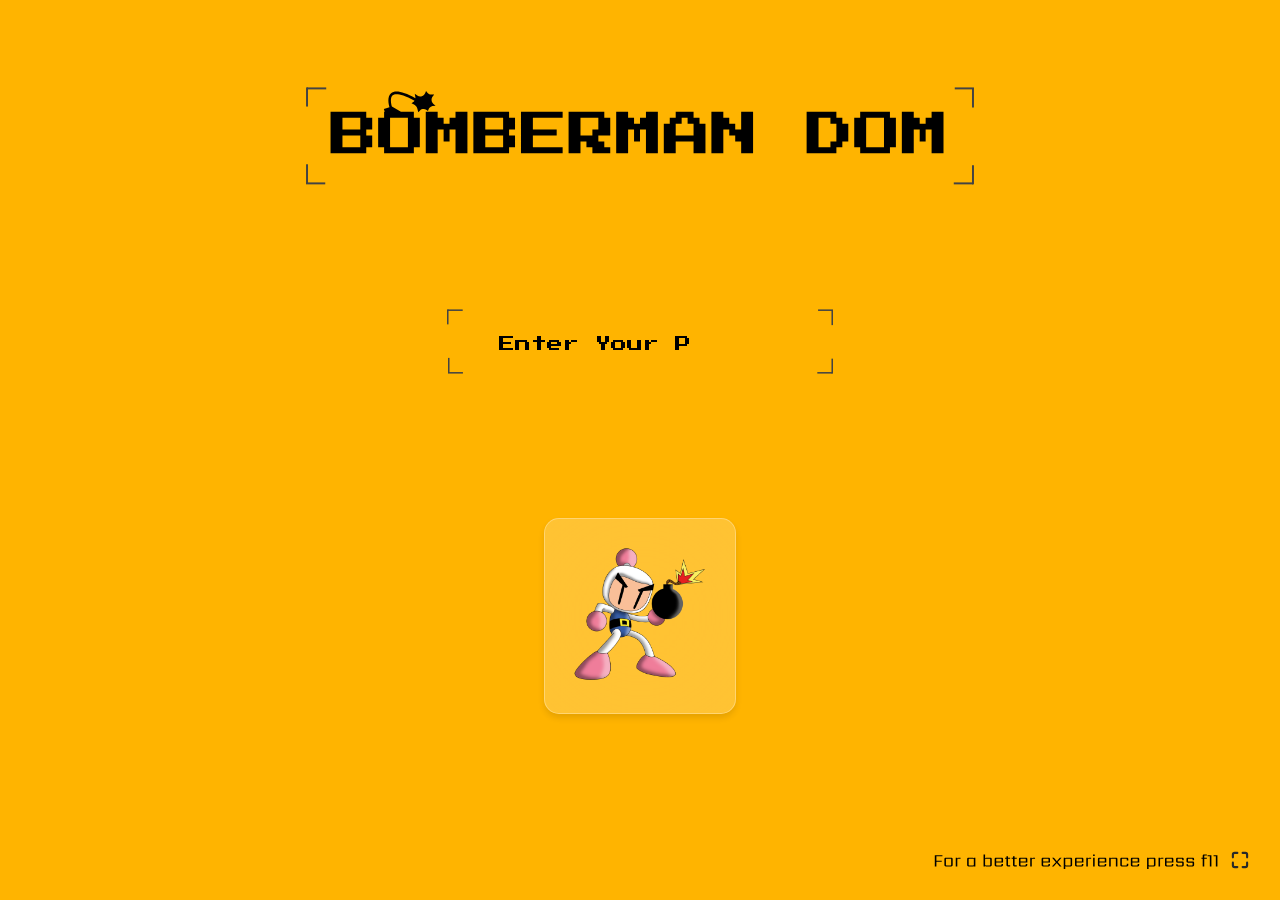
<file: src/Bomber/public/index.html>
<!DOCTYPE html>
<html lang="en">

<head>
    <meta charset="UTF-8">
    <meta name="viewport" content="width=device-width, initial-scale=1.0">
    <title>Bomberman DOM</title>
    <link rel="stylesheet" href="styles.css">
    <link rel="preconnect" href="https://fonts.googleapis.com">
    <link rel="preconnect" href="https://fonts.gstatic.com" crossorigin>
    <link href="https://fonts.googleapis.com/css2?family=Press+Start+2P&display=swap" rel="stylesheet">
</head>

<body>

    <div id="app">

    </div>

</body>
<script type="module" src="../app.js"></script>

</html>
</file>
<file: src/Bomber/public/styles.css>
body {
    background-color: #FFB400;
    display: flex;
    justify-content: center;
}

#app {
    display: flex;
    flex-direction: column;
    /* justify-content: center; */
    align-items: center;
}

#otherside {
    display: grid;
    grid-template-rows: 15% 25% 60%;
}

#part2 {
    border-radius: 6px;
    height: 100%;
    width: 100%;
    display: flex;
    flex-direction: column;
    align-items: center;
    justify-content: space-between;
}

#part3 {
    display: flex;
    justify-content: space-evenly;
}

#container {
    width: 90%;
    height: 98vh;
    display: grid;
    grid-template-columns: 75% 25%;
}

#logoContainer {
    margin-top: 70px;
    display: flex;
    justify-content: space-evenly;
}

#logoContainer img {
    width: 70%;
}


#inputContainer {
    position: relative;
    width: fit-content;
    margin-top: 50px;
}

#inputContainer img {
    position: absolute;
    top: 0;
    left: 0;
    width: 100%;
    height: 100%;
    z-index: 1;
}

#inputContainer input {
    position: relative;
    z-index: 2;
    background: transparent;
    border: none;
    margin: 100px 100px 90px 50px;
    width: calc(80% - 20px);
    outline: none;
    color: black;
    font-size: large;
}

#inputContainer ::placeholder {
    color: #000000;
    font-family: "Press Start 2P";
    font-size: 16px;
}

#betterxp,
#qtoquit {
    position: absolute;
    right: 8px;
    bottom: 8px;
}

/* .bomb { */
    /* width: 16px; */
    /* height: 16px; */
    /* position: absolute; */
    /* background-color: #000000; */
    /* border-radius: 50%; */
    /* right: 8px; */
    /* bottom: 8px; */
/* } */

.player {
    position: absolute;
    /* background-color: #ff0000; For visibility */
    border-radius: 50%;
    width: 100%;
    height: 100%;
}



#playerContainer {
    width: 150px;
    background: rgba(255, 255, 255, 0.2);
    margin-top: 70px;
    backdrop-filter: blur(100px);
    -webkit-backdrop-filter: blur(100px);
    border-radius: 15px;
    box-shadow: 0 4px 6px rgba(0, 0, 0, 0.1);
    padding: 20px;
    text-align: center;
    color: #fff;
    border: 1px solid rgba(255, 255, 255, 0.3);
}

#allplayer {
    display: flex;
    flex-wrap: wrap;
    width: 300px;
    justify-content: space-evenly;
    /* margin: 30px; */
    margin-top: 80px;
    gap: 60px 30px;
}

/* .player { */
    /* width: 45px;
    height: 45px;
    position: absolute; */
    /* background-color: #ff0000; */
    /* border-radius: 50%; */
/* } */

.playerContainer {
    width: 120px;
    display: flex;
    flex-wrap: wrap;
    justify-content: center;
    align-items: center;
    place-items: center;
    transform: rotate(-5deg);
    gap: 25px;
}

.playerContainer img {
    width: 100%;
}

.playerImg {
    display: flex;
    place-items: center;
    height: 90px;
    width: 100%;
    border-left: 3px solid;
    border-top: 3px solid;
    border-right: 6px solid;
    border-bottom: 6px solid;
    border-radius: 10%;
    background-color: #fff;
}

.playerImg img {
    height: 100%;
}

.NameOfPlayer {
    font-size: large;
}

#timer {
    margin-top: 100px;
}


#playerimg {
    width: 100%;
}

/* ======================CHAT CONTAINER====================== */
#chat-container {
    flex: 1;
    display: flex;
    flex-direction: column;
    background-color: #f5f5f5;
    border-left: 1px solid #ccc;
    justify-content: space-between;
    /* position: absolute; */
    right: 10px;
    bottom: 100px;
    height: 90%;
    border-radius: 10px;
    width: 90%;
    max-width: 350px;
}

#messagehead {
    display: flex;
    justify-content: center;
    place-items: center;
    height: 50px;
    color: #00A6ED;
}

#messages {
    display: flex;
    flex-direction: column;
    padding: 10px;
    height: 100%;
    overflow-y: auto;
}

.message {
    max-width: 70%;
    padding: 10px;
    margin: 5px;
    border-radius: 10px;
    clear: both;
    word-wrap: break-word;
}

.message.received {
    align-self: flex-start;
    background-color: #cfcdcd;
    color: #000;
}

.message.sent {
    align-self: flex-end;
    background-color: #798088;
}

#chatForm {
    display: flex;
    justify-content: space-between;
    background-color: #fff;
    border-top: 1px solid #ddd;
    padding: 10px;
    box-sizing: border-box;
    border-radius: 10px;
}

#chatMessage {
    padding: 10px;
    margin-right: 10px;
    border: 1px solid #ccc;
    /* width: calc(100% - 120px); */
    box-sizing: border-box;
    border-radius: 50px;
    border: 1px solid;
}

#chatForm button {
    /* padding: 10px 20px; */
    background-color: #00A6ED;
    color: white;
    border: none;
    border-radius: 50%;
    cursor: pointer;
    font-size: 16px;
    width: 15%;
    height: 90%;
    display: flex;
    place-items: center;
}

#submitmessage {
    /* padding: 10px 20px; */
    border: none;
    border-radius: 4px;
    /* background-color: #007bff; */
    color: #fff;
    cursor: pointer;
    font-size: 16px;
}

#submitmessage img {
    width: 100%;
}


#countdown-container {
    font-size: 24px;
    color: #ffffff;
    background-color: #000000;
    padding: 20px;
    text-align: center;
    border-radius: 10px;
    width: 300px;
    margin: 20px auto;
    box-shadow: 0 4px 8px rgba(0, 0, 0, 0.1);
}

#countdown-container.game-starting {
    background-color: #28a745;
    color: #ffffff;
}

#countdown-container.waiting {
    background-color: #ffc107;
    color: #000000;
}

/* ++++++++++++++++++++++++++  MAPS  +++++++++++++++++++++++++++++ */
#maps {
    flex: 5;
    background-color: #ffffff;
    border-top: 2px solid #3b3a3a;
    position: relative;
    animation-name: changeGameBody;
    animation-duration: 1s;
    animation-fill-mode: forwards;
}

/* #gameBody {
    position: relative;
    width: 70%;
    height: 90%;
    animation-name: changeGameBody;
    animation-duration: 1s;
    animation-fill-mode: forwards;
} */
#mapDiv {
    position: absolute;
    overflow: hidden;
    width: 100%; /* Ensure it uses the full width dynamically */
    height: 100%;
    background-color: white;
}

.setBrick {
    position: absolute;
    background-size: cover;
    background-repeat: no-repeat;
    background-position: center;
}

@keyframes changeGameBody {
    0% {
        background-color: black;
    }

    100% {
        background-color: rgba(82, 99, 97, 0.2);
    }
}

:root {
    --background: #FFB400;
}

body {
    width: 100dvw;
    height: 100vh;
    background-color: var(--background);
    margin: 0;
    padding: 0;
}

.gamecenter {
    /* position: ; */
    width: 100%;
    height: 100%;
    display: flex;
    flex-direction: column;
    align-items: center;
    justify-content: center;
}

.gameheader {
    /* margin-top: 15px; */
    /* position: relative;
    left:0; */
    display: flex;
    flex-direction: row;
    height: 15%;
    width: 100%;
    align-items: center;
}

.gamelogo img {
    width: 300px;
}


.lifecounter img {
    width: 10px;
    margin-left: 10px;
}

.playerlife{
    font-size: 15px;
    /* margin-right: 10px; */
}

.gamerightpart {
    display: flex;
    flex-direction: row;
    gap: 80px;
    font-size: 24px;
}

.gametimer {
    font-family: "Sarpanch", sans-serif;
}

.gamebody {
    position: relative;
    height: 85%;
    width: 100%;
    display: flex;
    flex-direction: row;
    align-items: center;

}

.gamebodyleftpart {
    position: absolute;
    bottom: 0;
    left: 0;
    width: 95%;
    height: 95%;
    /* background-color: #fff; */
    border-radius: 6px;
}

/* .empty-div{
    background-color: #fff;
} */

.messageheader {
    height: 15%;
    font-size: 14px;
    color: #006D77;
    font-family: "Roboto", sans-serif;
    display: flex;
    align-items: center;
    justify-content: center;
}

/* 
.gamebodyrightpart {

} */

#part1 {
    display: flex;
    justify-content: space-evenly;
    width: 100%;
    height: 100%;
    align-items: center;
}

.gamepowerup {
    height: 100%;
    width: 100%;
    display: flex;
    flex-direction: row;
    justify-content: space-between;
    align-items: center;
}

.gamemessage {
    font-family: "Roboto", sans-serif;
    background-color: #fff;
    height: 60vh;
    width: 25vw;
    border-radius: 6px;
}

.sendername {
    font-size: 16px;
    font-weight: bold;
}

.messageType {
    height: 70%;
    /* width: 70%; */
    overflow-y: scroll;
}

.messagecontent {
    font-size: 14px;
    font-weight: 300;
    width: 18vw;
    /* background-color: red; */
    word-wrap: break-word;
    overflow-wrap: break-word;
}

.thecontent {
    display: flex;
    flex-direction: row;
    gap: 8px;
    align-items: center;
    padding: 3%;
}

.messageform {
    height: 15%;
    display: flex;
    flex-direction: row;
    justify-content: center;
    align-items: center;
}

.messageform input {
    font-family: "Roboto", sans-serif;
    font-size: 14px;
    font-weight: 400;
    height: 35px;
    width: 70%;
    border-radius: 24px;
    padding-left: 5%;
    color: black;
}

.messageform button {
    border: none;
    background-color: #fff;
}

.messageform button img {
    width: 36px;
}


/*  game over css's part*/
/* 
#finish{
    position: fixed;
    bottom: 0;
    width: 80%;
    height: 75%;
    color: white;
    display: grid;
    grid-template-rows: 25% 20%;
}

#gameover, #yourscore{
    display: flex;
    justify-content: center;
}

#gameover img{
    width: 50%;
}

#yourscore img{
    width: 15%;
}

#restartquit{
    display: flex;
    justify-content: center;
    gap: 5%;
}

#restartR, #quitQ{
    height: fit-content;
    display: flex;
    padding: 0.5%;
    justify-content: center;
}

#restartR:hover, #quitQ:hover{
    background-color: gray;
    border-radius: 10px;
}

#myscore{
    font-family: 'sarpanch';
    display: flex;
    justify-content: center;
    font-size: xx-large;
    height: fit-content;
} */

/* end of game over css */


/* winner screen css */

/* #youwin{
    display: flex;
    justify-content: center;
    flex-wrap: wrap;
}

#lgbreaker{
    display: flex;
    justify-content: center;
    margin-top: 5%;
    margin-bottom: 10%;
    width: 100%;
}

#yourtimeandscore{
    color: white;
    display: flex;
    gap: 50px;
}

#ywin{
    display: flex;
    justify-content: center;
    width: 100%;
}

#rq{
    width: 50%;
    margin-top: 10%;
    display: flex;
    justify-content: space-evenly;
}

#shorcut{
    position: absolute;
    bottom: 1%;
    right: 1%;
}

#rplay, #qquit{
    display: flex;
    justify-content: center;
    padding-top: 5px;
    padding-bottom: 5px;
    border-radius: 5px;
}

#rplay:hover, #qquit:hover{
    background-color: gray;
} */

/* end of winner screen css */

#endScreen{
    height: 100vh;
    display: flex;
    flex-direction: column;
    justify-content: center;
    align-items: center;
    gap: 240px;
}
</file>
